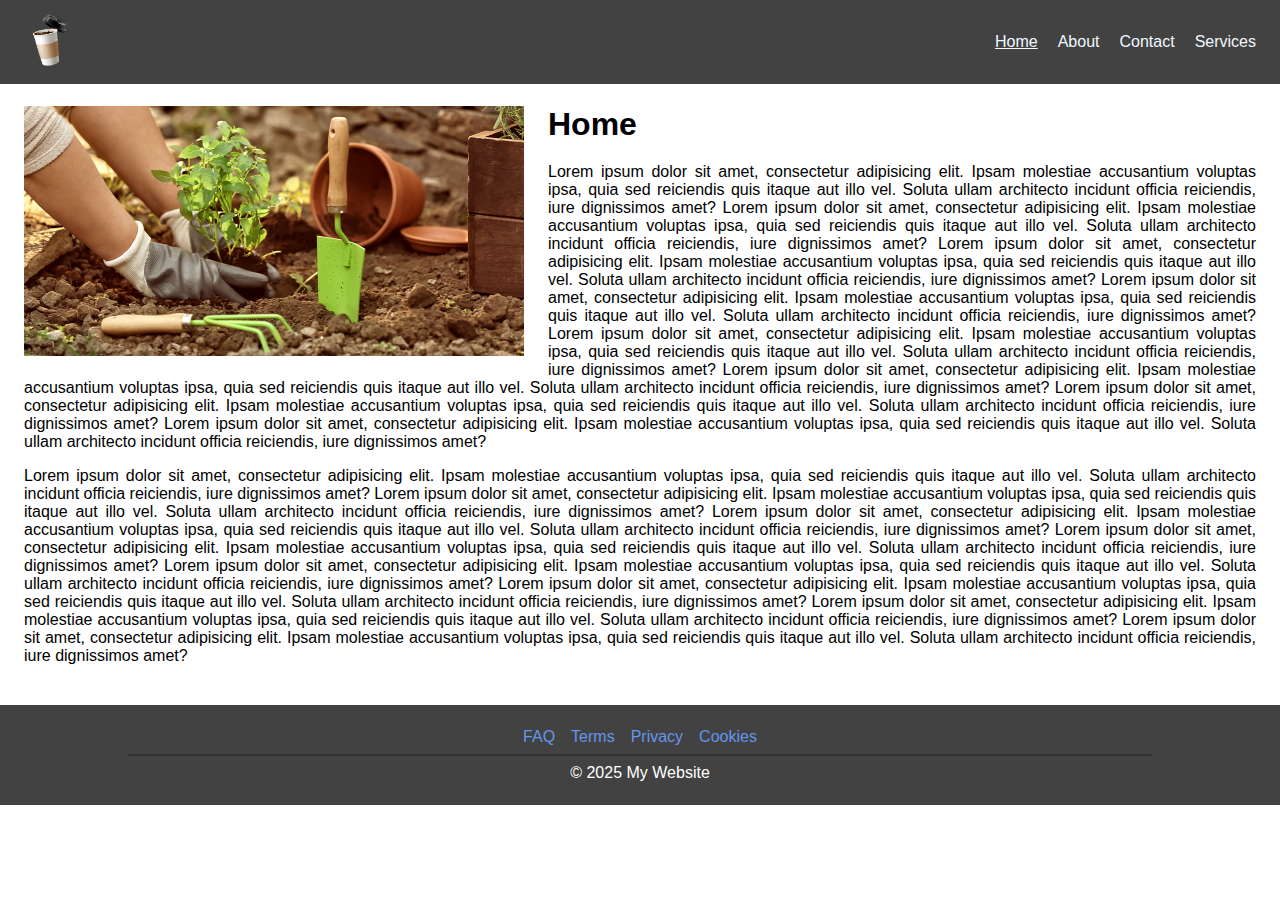
<file: index.html>
<!DOCTYPE html>
<html lang="en">
<head>
    <meta charset="UTF-8">
    <meta name="viewport" content="width=device-width, initial-scale=1.0">
    <link rel="stylesheet" href="./main.css">
    <title>Flexercise</title>
</head>
<body>
    <header>
        <nav class="header__nav">
            <a href="#" class="header__logo"><img src="./images/image-logo.png" alt="Coffee logo"></a>
            <ul class="header__nav-list">
                <li class="header__nav-item"><a href="#" class="current">Home</a></li>
                <li class="header__nav-item"><a href="./pages/about.html">About</a></li>
                <li class="header__nav-item"><a href="./pages/contact.html">Contact</a></li>
                <li class="header__nav-item"><a href="./pages/services.html">Services</a></li>
            </ul>
        </nav>
    </header>

    <main>
        <section class="main__section">
            <img src="./images/gardening.jpeg" alt="" class="main__image main__image--left">
            <h1>Home</h1>
            <p>Lorem ipsum dolor sit amet, consectetur adipisicing elit. Ipsam molestiae accusantium voluptas ipsa, quia sed reiciendis quis itaque aut illo vel. Soluta ullam architecto incidunt officia reiciendis, iure dignissimos amet? Lorem ipsum dolor sit amet, consectetur adipisicing elit. Ipsam molestiae accusantium voluptas ipsa, quia sed reiciendis quis itaque aut illo vel. Soluta ullam architecto incidunt officia reiciendis, iure dignissimos amet? Lorem ipsum dolor sit amet, consectetur adipisicing elit. Ipsam molestiae accusantium voluptas ipsa, quia sed reiciendis quis itaque aut illo vel. Soluta ullam architecto incidunt officia reiciendis, iure dignissimos amet? Lorem ipsum dolor sit amet, consectetur adipisicing elit. Ipsam molestiae accusantium voluptas ipsa, quia sed reiciendis quis itaque aut illo vel. Soluta ullam architecto incidunt officia reiciendis, iure dignissimos amet? Lorem ipsum dolor sit amet, consectetur adipisicing elit. Ipsam molestiae accusantium voluptas ipsa, quia sed reiciendis quis itaque aut illo vel. Soluta ullam architecto incidunt officia reiciendis, iure dignissimos amet? Lorem ipsum dolor sit amet, consectetur adipisicing elit. Ipsam molestiae accusantium voluptas ipsa, quia sed reiciendis quis itaque aut illo vel. Soluta ullam architecto incidunt officia reiciendis, iure dignissimos amet? Lorem ipsum dolor sit amet, consectetur adipisicing elit. Ipsam molestiae accusantium voluptas ipsa, quia sed reiciendis quis itaque aut illo vel. Soluta ullam architecto incidunt officia reiciendis, iure dignissimos amet? Lorem ipsum dolor sit amet, consectetur adipisicing elit. Ipsam molestiae accusantium voluptas ipsa, quia sed reiciendis quis itaque aut illo vel. Soluta ullam architecto incidunt officia reiciendis, iure dignissimos amet?</p>
            <p>Lorem ipsum dolor sit amet, consectetur adipisicing elit. Ipsam molestiae accusantium voluptas ipsa, quia sed reiciendis quis itaque aut illo vel. Soluta ullam architecto incidunt officia reiciendis, iure dignissimos amet? Lorem ipsum dolor sit amet, consectetur adipisicing elit. Ipsam molestiae accusantium voluptas ipsa, quia sed reiciendis quis itaque aut illo vel. Soluta ullam architecto incidunt officia reiciendis, iure dignissimos amet? Lorem ipsum dolor sit amet, consectetur adipisicing elit. Ipsam molestiae accusantium voluptas ipsa, quia sed reiciendis quis itaque aut illo vel. Soluta ullam architecto incidunt officia reiciendis, iure dignissimos amet? Lorem ipsum dolor sit amet, consectetur adipisicing elit. Ipsam molestiae accusantium voluptas ipsa, quia sed reiciendis quis itaque aut illo vel. Soluta ullam architecto incidunt officia reiciendis, iure dignissimos amet? Lorem ipsum dolor sit amet, consectetur adipisicing elit. Ipsam molestiae accusantium voluptas ipsa, quia sed reiciendis quis itaque aut illo vel. Soluta ullam architecto incidunt officia reiciendis, iure dignissimos amet? Lorem ipsum dolor sit amet, consectetur adipisicing elit. Ipsam molestiae accusantium voluptas ipsa, quia sed reiciendis quis itaque aut illo vel. Soluta ullam architecto incidunt officia reiciendis, iure dignissimos amet? Lorem ipsum dolor sit amet, consectetur adipisicing elit. Ipsam molestiae accusantium voluptas ipsa, quia sed reiciendis quis itaque aut illo vel. Soluta ullam architecto incidunt officia reiciendis, iure dignissimos amet? Lorem ipsum dolor sit amet, consectetur adipisicing elit. Ipsam molestiae accusantium voluptas ipsa, quia sed reiciendis quis itaque aut illo vel. Soluta ullam architecto incidunt officia reiciendis, iure dignissimos amet?</p>
        </section>
    </main>

    <footer>
        <nav class="footer__nav">
            <ul class="footer__nav-list">
                <li class="footer__nav-item"><a href="#">FAQ</a></li>
                <li class="footer__nav-item"><a href="#">Terms</a></li>
                <li class="footer__nav-item"><a href="#">Privacy</a></li>
                <li class="footer__nav-item"><a href="#">Cookies</a></li>
            </ul>
            <div class="footer__divider"></div>
            <p>&copy; 2025 My Website</p>
        </nav>
    </footer>
</body>
</html>
</file>
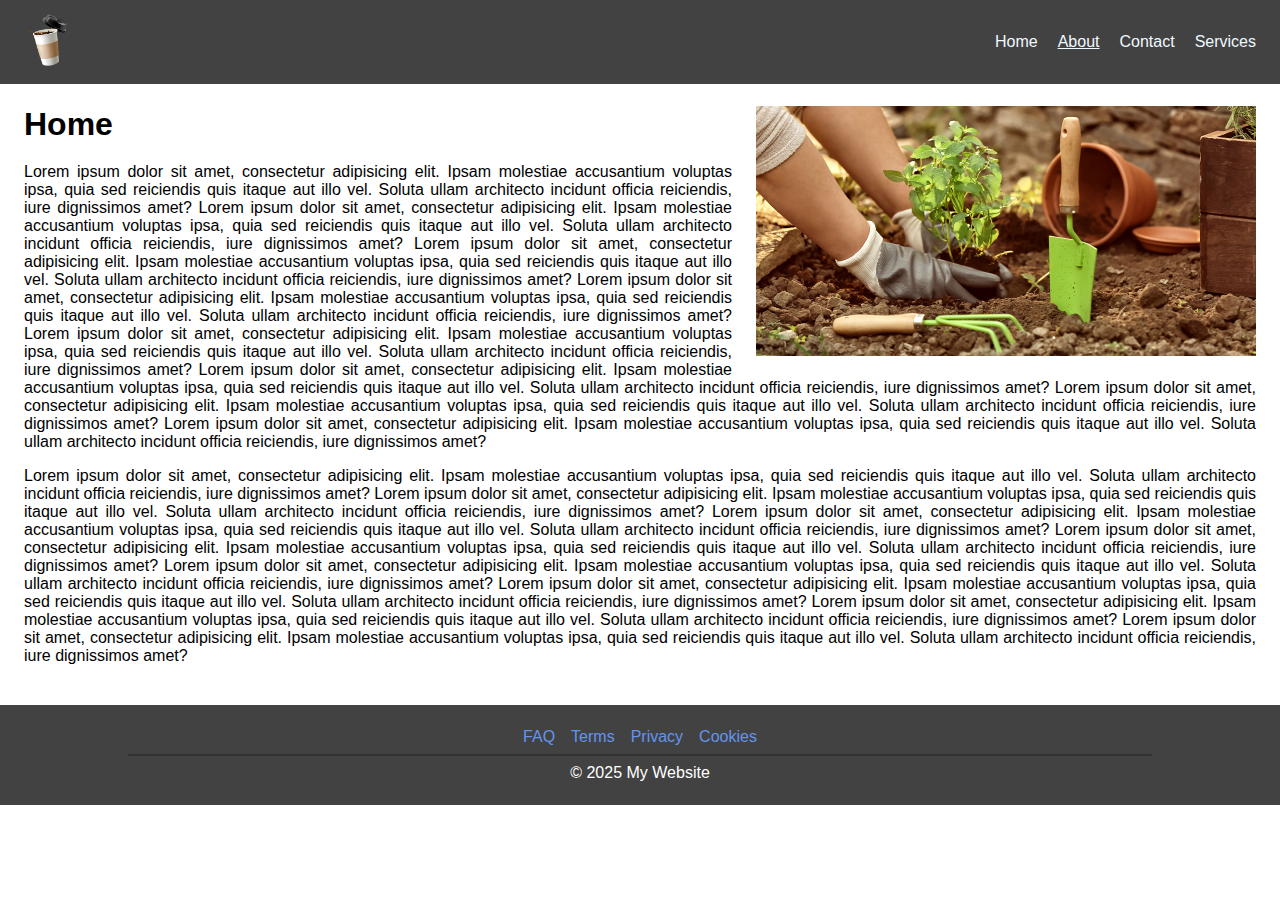
<file: pages/about.html>
<!DOCTYPE html>
<html lang="en">
<head>
    <meta charset="UTF-8">
    <meta name="viewport" content="width=device-width, initial-scale=1.0">
    <link rel="stylesheet" href="../main.css">
    <title>Flexercise</title>
</head>
<body>
    <header>
        <nav class="header__nav">
            <a href="#" class="header__logo"><img src="../images/image-logo.png" alt="Coffee logo"></a>
            <ul class="header__nav-list">
                <li class="header__nav-item"><a href="../index.html">Home</a></li>
                <li class="header__nav-item"><a href="#" class="current">About</a></li>
                <li class="header__nav-item"><a href="./contact.html">Contact</a></li>
                <li class="header__nav-item"><a href="./services.html">Services</a></li>
            </ul>
        </nav>
    </header>

    <main>
        <section class="main__section">
            <img src="../images/gardening.jpeg" alt="" class="main__image main__image--right">
            <h1>Home</h1>
            <p>Lorem ipsum dolor sit amet, consectetur adipisicing elit. Ipsam molestiae accusantium voluptas ipsa, quia sed reiciendis quis itaque aut illo vel. Soluta ullam architecto incidunt officia reiciendis, iure dignissimos amet? Lorem ipsum dolor sit amet, consectetur adipisicing elit. Ipsam molestiae accusantium voluptas ipsa, quia sed reiciendis quis itaque aut illo vel. Soluta ullam architecto incidunt officia reiciendis, iure dignissimos amet? Lorem ipsum dolor sit amet, consectetur adipisicing elit. Ipsam molestiae accusantium voluptas ipsa, quia sed reiciendis quis itaque aut illo vel. Soluta ullam architecto incidunt officia reiciendis, iure dignissimos amet? Lorem ipsum dolor sit amet, consectetur adipisicing elit. Ipsam molestiae accusantium voluptas ipsa, quia sed reiciendis quis itaque aut illo vel. Soluta ullam architecto incidunt officia reiciendis, iure dignissimos amet? Lorem ipsum dolor sit amet, consectetur adipisicing elit. Ipsam molestiae accusantium voluptas ipsa, quia sed reiciendis quis itaque aut illo vel. Soluta ullam architecto incidunt officia reiciendis, iure dignissimos amet? Lorem ipsum dolor sit amet, consectetur adipisicing elit. Ipsam molestiae accusantium voluptas ipsa, quia sed reiciendis quis itaque aut illo vel. Soluta ullam architecto incidunt officia reiciendis, iure dignissimos amet? Lorem ipsum dolor sit amet, consectetur adipisicing elit. Ipsam molestiae accusantium voluptas ipsa, quia sed reiciendis quis itaque aut illo vel. Soluta ullam architecto incidunt officia reiciendis, iure dignissimos amet? Lorem ipsum dolor sit amet, consectetur adipisicing elit. Ipsam molestiae accusantium voluptas ipsa, quia sed reiciendis quis itaque aut illo vel. Soluta ullam architecto incidunt officia reiciendis, iure dignissimos amet?</p>
            <p>Lorem ipsum dolor sit amet, consectetur adipisicing elit. Ipsam molestiae accusantium voluptas ipsa, quia sed reiciendis quis itaque aut illo vel. Soluta ullam architecto incidunt officia reiciendis, iure dignissimos amet? Lorem ipsum dolor sit amet, consectetur adipisicing elit. Ipsam molestiae accusantium voluptas ipsa, quia sed reiciendis quis itaque aut illo vel. Soluta ullam architecto incidunt officia reiciendis, iure dignissimos amet? Lorem ipsum dolor sit amet, consectetur adipisicing elit. Ipsam molestiae accusantium voluptas ipsa, quia sed reiciendis quis itaque aut illo vel. Soluta ullam architecto incidunt officia reiciendis, iure dignissimos amet? Lorem ipsum dolor sit amet, consectetur adipisicing elit. Ipsam molestiae accusantium voluptas ipsa, quia sed reiciendis quis itaque aut illo vel. Soluta ullam architecto incidunt officia reiciendis, iure dignissimos amet? Lorem ipsum dolor sit amet, consectetur adipisicing elit. Ipsam molestiae accusantium voluptas ipsa, quia sed reiciendis quis itaque aut illo vel. Soluta ullam architecto incidunt officia reiciendis, iure dignissimos amet? Lorem ipsum dolor sit amet, consectetur adipisicing elit. Ipsam molestiae accusantium voluptas ipsa, quia sed reiciendis quis itaque aut illo vel. Soluta ullam architecto incidunt officia reiciendis, iure dignissimos amet? Lorem ipsum dolor sit amet, consectetur adipisicing elit. Ipsam molestiae accusantium voluptas ipsa, quia sed reiciendis quis itaque aut illo vel. Soluta ullam architecto incidunt officia reiciendis, iure dignissimos amet? Lorem ipsum dolor sit amet, consectetur adipisicing elit. Ipsam molestiae accusantium voluptas ipsa, quia sed reiciendis quis itaque aut illo vel. Soluta ullam architecto incidunt officia reiciendis, iure dignissimos amet?</p>
        </section>
    </main>

    <footer>
        <nav class="footer__nav">
            <ul class="footer__nav-list">
                <li class="footer__nav-item"><a href="#">FAQ</a></li>
                <li class="footer__nav-item"><a href="#">Terms</a></li>
                <li class="footer__nav-item"><a href="#">Privacy</a></li>
                <li class="footer__nav-item"><a href="#">Cookies</a></li>
            </ul>
            <div class="footer__divider"></div>
            <p class="footer__copyright">&copy; 2025 My Website</p>
        </nav>
    </footer>
</body>
</html>
</file>
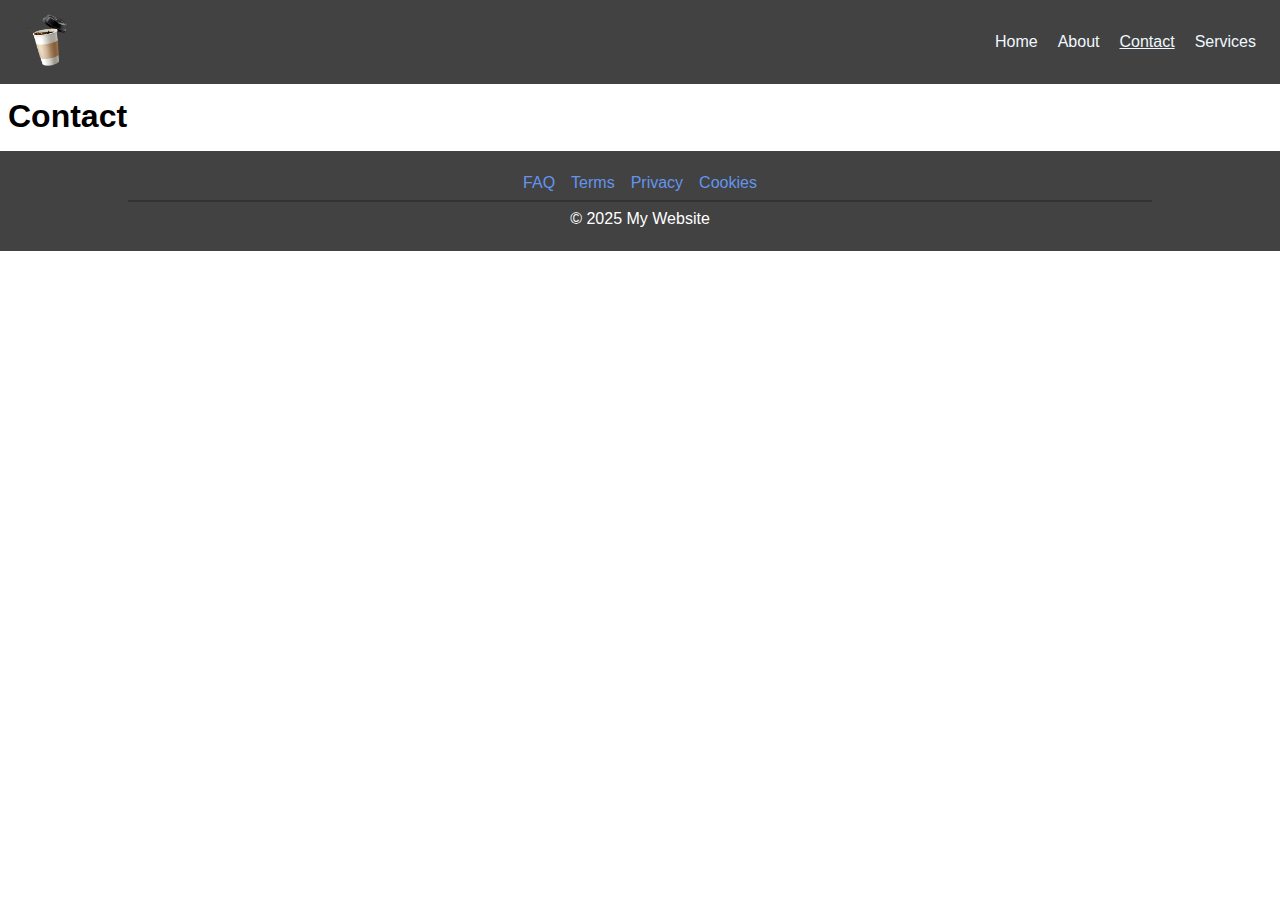
<file: pages/contact.html>
<!DOCTYPE html>
<html lang="en">
<head>
    <meta charset="UTF-8">
    <meta name="viewport" content="width=device-width, initial-scale=1.0">
    <link rel="stylesheet" href="../main.css">
    <title>Flexercise</title>
</head>
<body>
    <header>
        <nav class="header__nav">
            <a href="#" class="header__logo"><img src="../images/image-logo.png" alt="Coffee logo"></a>
            <ul class="header__nav-list">
                <li class="header__nav-item"><a href="../index.html">Home</a></li>
                <li class="header__nav-item"><a href="./about.html">About</a></li>
                <li class="header__nav-item"><a href="#" class="current">Contact</a></li>
                <li class="header__nav-item"><a href="./services.html">Services</a></li>
            </ul>
        </nav>
    </header>

    <main>
        <section>
            <h1>Contact</h1>
        </section>
    </main>

    <footer>
        <nav class="footer__nav">
            <ul class="footer__nav-list">
                <li class="footer__nav-item"><a href="#">FAQ</a></li>
                <li class="footer__nav-item"><a href="#">Terms</a></li>
                <li class="footer__nav-item"><a href="#">Privacy</a></li>
                <li class="footer__nav-item"><a href="#">Cookies</a></li>
            </ul>
            <div class="footer__divider"></div>
            <p class="footer__copyright">&copy; 2025 My Website</p>
        </nav>
    </footer>
</body>
</html>
</file>
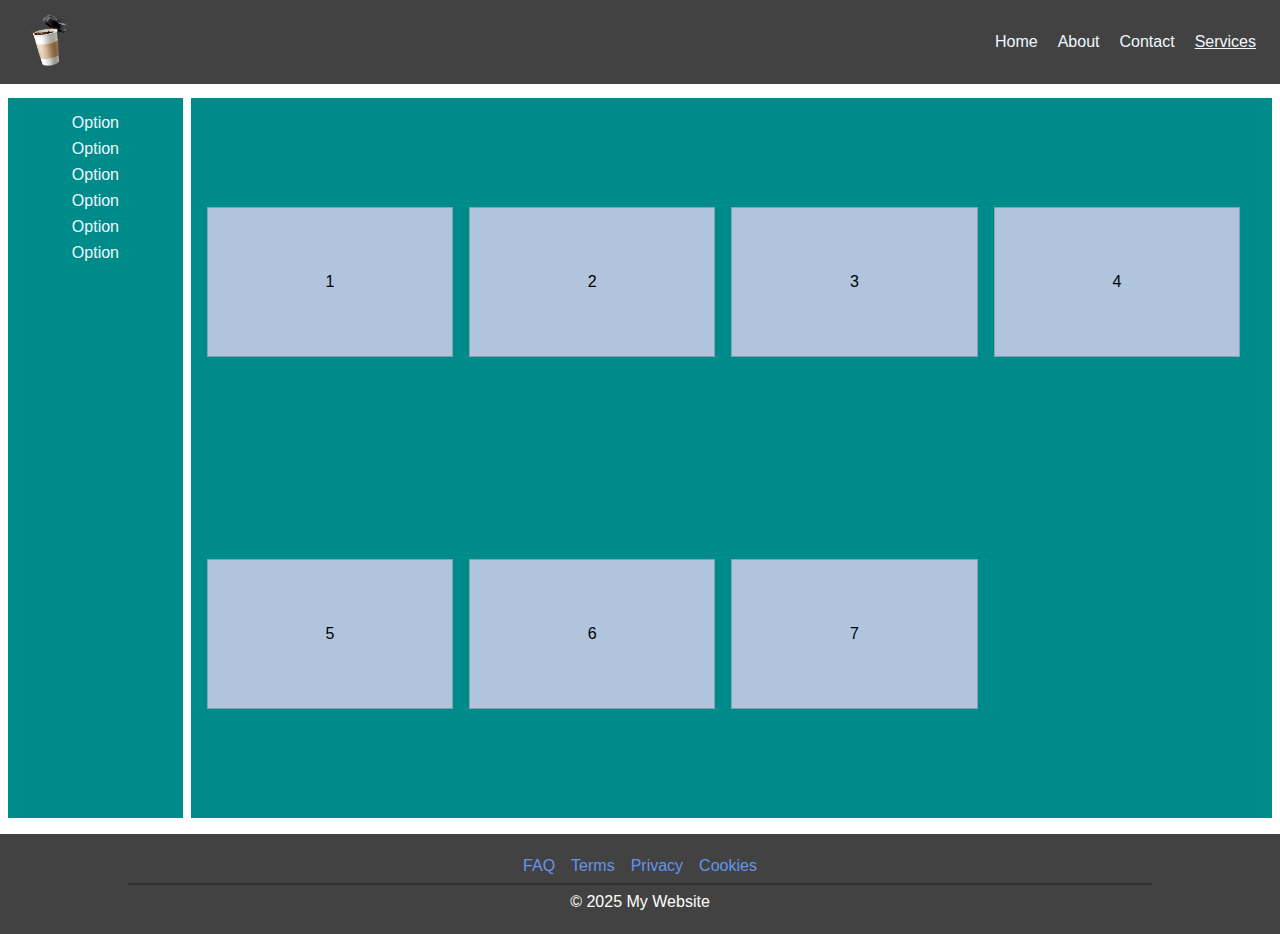
<file: pages/services.html>
<!DOCTYPE html>
<html lang="en">
<head>
    <meta charset="UTF-8">
    <meta name="viewport" content="width=device-width, initial-scale=1.0">
    <link rel="stylesheet" href="../main.css">
    <title>Flexercise</title>
</head>
<body>
    <header>
        <nav class="header__nav">
            <a href="#" class="header__logo"><img src="../images/image-logo.png" alt="Coffee logo"></a>
            <ul class="header__nav-list">
                <li class="header__nav-item"><a href="../index.html">Home</a></li>
                <li class="header__nav-item"><a href="./about.html">About</a></li>
                <li class="header__nav-item"><a href="./contact.html">Contact</a></li>
                <li class="header__nav-item"><a href="#" class="current">Services</a></li>
            </ul>
        </nav>
    </header>

    <main>
        <section class="layout-services">
            <aside class="layout-services__box services__box-aside">
                <nav class="aside__nav">
                    <ul class="aside__nav-list">
                        <li class="aside__nav-item"><a href="">Option</a></li>
                        <li class="aside__nav-item"><a href="">Option</a></li>
                        <li class="aside__nav-item"><a href="">Option</a></li>
                        <li class="aside__nav-item"><a href="">Option</a></li>
                        <li class="aside__nav-item"><a href="">Option</a></li>
                        <li class="aside__nav-item"><a href="">Option</a></li>
                    </ul>
                </nav>
            </aside>
            <section class="layout-services__box services__box-section">
                <div class="section__box">1</div>
                <div class="section__box">2</div>
                <div class="section__box">3</div>
                <div class="section__box">4</div>
                <div class="section__box">5</div>
                <div class="section__box">6</div>
                <div class="section__box">7</div>
            </section>
        </section>
    </main>

    <footer>
        <nav class="footer__nav">
            <ul class="footer__nav-list">
                <li class="footer__nav-item"><a href="#">FAQ</a></li>
                <li class="footer__nav-item"><a href="#">Terms</a></li>
                <li class="footer__nav-item"><a href="#">Privacy</a></li>
                <li class="footer__nav-item"><a href="#">Cookies</a></li>
            </ul>
            <div class="footer__divider"></div>
            <p class="footer__copyright">&copy; 2025 My Website</p>
        </nav>
    </footer>
</body>
</html>
</file>
<file: main.css>
* {
    box-sizing: border-box;
    margin: 0;
    padding: 0;
    text-decoration: none;
    list-style: none;
    font-family: 'Segoe UI', Tahoma, Geneva, Verdana, sans-serif;
}

a:link, 
a:visited {
    color: aliceblue;
}

/* ---------------------------HEADER STYLES--------------------------- */
header {
    position: fixed;
    top: 0;
    width: 100vw;
    z-index: 1;
}

.header__logo img {
    height: 60px;
}

.header__nav {
    display: flex;
    flex-direction: row;
    justify-content: space-between;
    align-items: center;
    padding: 10px 24px;
    min-height: 80px;
    background-color: rgb(66, 66, 66);
}

.header__nav-list {
    list-style: none;
    display: flex;
    align-items: center;
    gap: 20px;
}

.header__nav-list a {
    color: aliceblue;
}

.header__nav-list a:hover {
    color: #B7987C;
}

.current {
    text-decoration: underline;
}

/* ---------------------------MAIN STYLES--------------------------- */
main {
    margin-top: 90px;
    padding: 8px;
}

.main__section {
    scroll-margin-top: 90px;
    padding: 8px 16px;
}

.main__section h1 {
    margin-bottom: 20px;
}

.main__section p {
    text-align: justify;
    margin-bottom: 16px;
}

.main__image {
    height: 250px;
}

.main__image--left {
    float: left;
    margin: 0 24px 8px 0;
}

.main__image--right {
    float: right;
    margin: 0 0 8px 24px;
}

 /* -----Styles for contact page----- */
.layout--contact {
    display: flex;
    flex-wrap: wrap;
    height: 80vh;
    gap: 8px;
}

.layout__box--contact {
    flex: 1 0 45%;
    height: 50%;
    display: flex;
    justify-content: center;
    align-items: center;
    background-color: darkcyan;
}

.layout__box--3-contact {
    flex-basis: 95%;
}

 /* -----Styles for service page----- */
.layout-services {
    display: flex;
    width: 100%;
    height: 80vh;
    gap: 8px;
}

.layout-services__box {
    display: flex;
    justify-content: center;
    align-items: center;
    background-color: darkcyan;
}

.services__box-aside {
    padding-top: 16px;
    flex-direction: column;
    justify-content: start;
    flex: 1;
}

.aside__nav-list {
    flex-direction: column;
    display: flex;
    gap: 8px;
}

.services__box-section {
    display: flex;
    flex: 6;
    flex-wrap: wrap;
    gap: 16px;
    padding: 16px;
    justify-content: flex-start;
}

.section__box {
    width: calc(25% - 16px);
    height: 150px;
    background-color: lightsteelblue;
    border: 1px solid #8aa0b6;
    display: flex;
    justify-content: center;
    align-items: center;
}

/* ---------------------------FOOTER STYLES--------------------------- */
.footer__nav-item a:link,
.footer__nav-item a:visited {
    color:cornflowerblue;
}

footer {
    background-color: rgb(66, 66, 66);
    height: 100px;
    display: flex;
    align-items: center;
    justify-content: center;
    margin-top: 8px;
}

.footer__nav {
    display: flex;
    flex-direction: column;
    justify-content: center;
    align-items: center;
    gap: 8px;
    height: 150;
    width: 100vw;
}

.footer__nav-list {
    display: flex;
    gap: 16px;
}

.footer__divider {
    width: 80%;
    height: 1px;
    border-bottom: solid 2px #333;
}

.footer__nav p {
    color: white;
}
</file>
